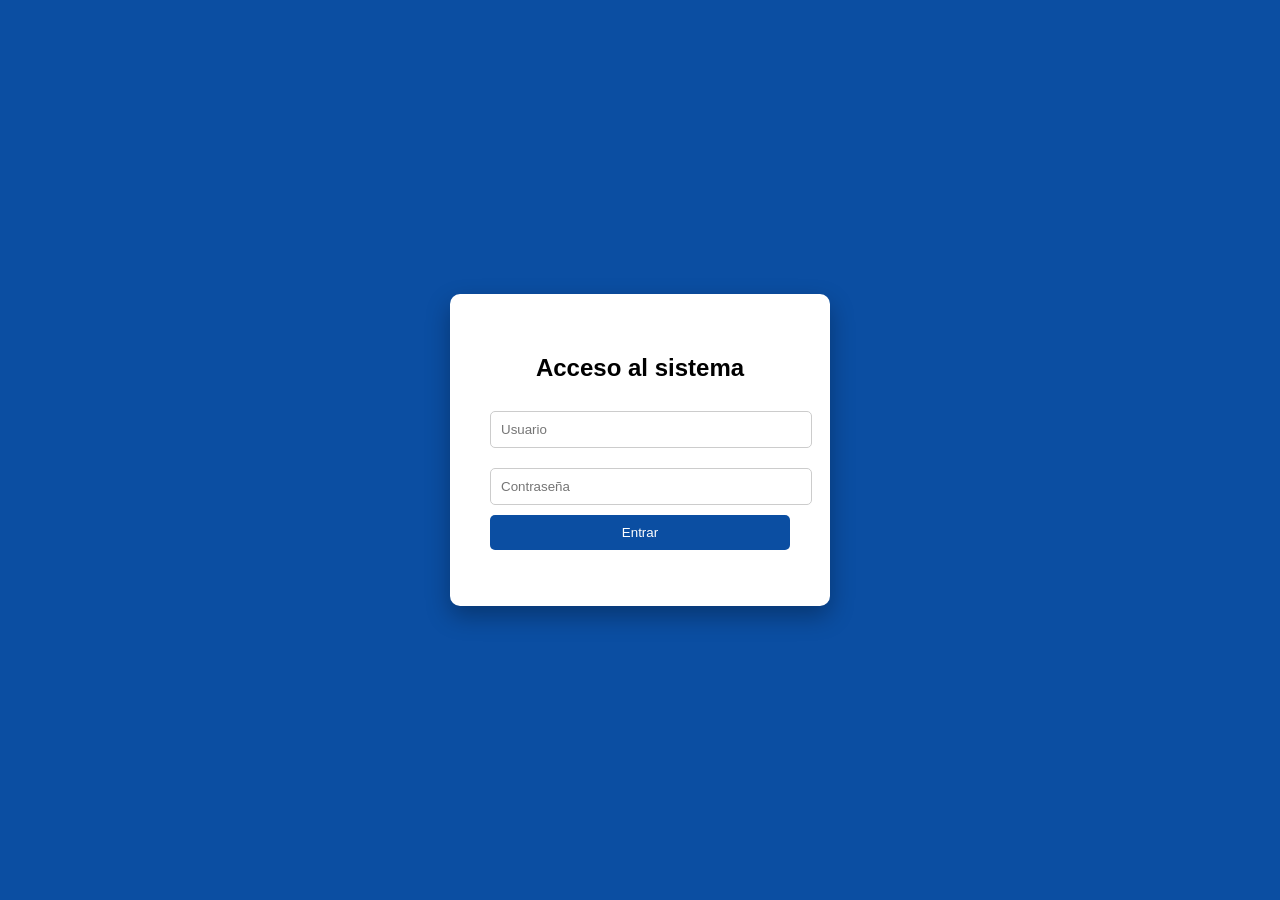
<file: index.html>
<!DOCTYPE html>
<html lang="es">
<head>
<meta charset="UTF-8">
<title>Acceso</title>

<link rel="stylesheet" href="assets/style.css">

</head>

<body>

<div class="login-box">

<h2>Acceso al sistema</h2>

<input type="text" id="user" placeholder="Usuario">
<input type="password" id="pass" placeholder="Contraseña">

<button onclick="login()">Entrar</button>

<p id="error"></p>

</div>

<script src="assets/script.js"></script>

</body>
</html>
</file>
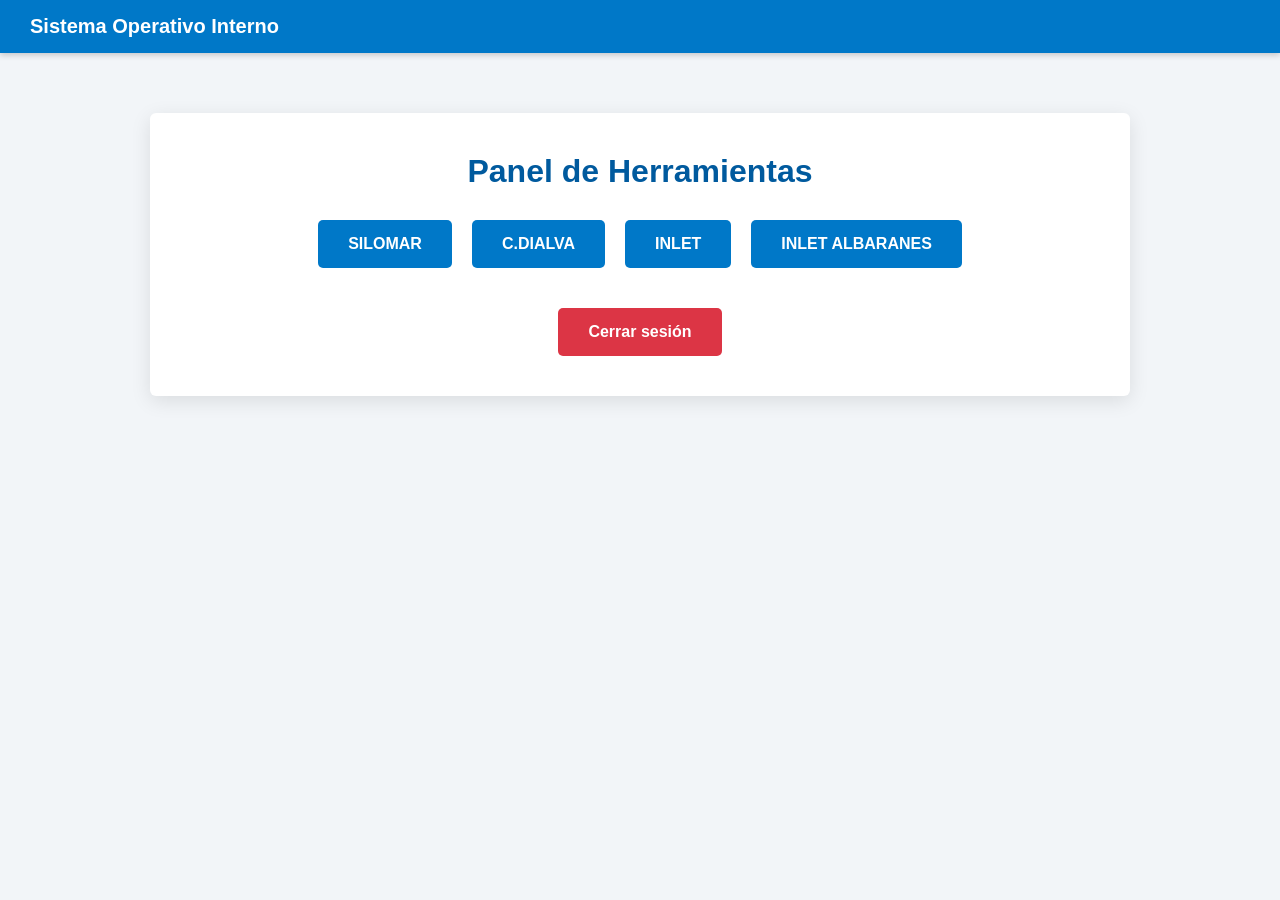
<file: menu.html>
<!DOCTYPE html>
<html lang="es">
<head>
<meta charset="UTF-8">
<meta name="viewport" content="width=device-width, initial-scale=1.0">
<title>Panel de Herramientas</title>

<style>
body{
  font-family:"Segoe UI",Arial,sans-serif;
  margin:0;
  background:#f2f5f8;
}
.topbar{
  background:#0078c8;
  color:white;
  padding:15px 30px;
  font-size:20px;
  font-weight:600;
  box-shadow:0 2px 6px rgba(0,0,0,0.2);
}
.container{
  max-width:900px;
  margin:60px auto;
  background:white;
  padding:40px;
  border-radius:6px;
  box-shadow:0 5px 20px rgba(0,0,0,0.1);
  text-align:center;
}
h1{
  margin-top:0;
  color:#005a9e;
}
.menuButtons{
  display:flex;
  gap:20px;
  justify-content:center;
  flex-wrap:wrap;
  margin-top:30px;
}
.button{
  background:#0078c8;
  border:none;
  padding:15px 30px;
  color:white;
  font-size:16px;
  font-weight:600;
  border-radius:5px;
  cursor:pointer;
}
.button:hover{
  background:#005a9e;
}
.logout{
  margin-top:40px;
  background:#dc3545;
}
.logout:hover{
  background:#b02a37;
}
</style>
</head>

<body>

<div class="topbar">
  Sistema Operativo Interno
</div>

<div class="container">

  <h1>Panel de Herramientas</h1>

  <div class="menuButtons">

    <button class="button" onclick="window.location.href='tools/silomar.html'">
      SILOMAR
    </button>

    <button class="button" onclick="window.location.href='tools/cdialva.html'">
      C.DIALVA
    </button>

    <button class="button" onclick="window.location.href='tools/inlet.html'">
      INLET
    </button>

    <button class="button" onclick="window.location.href='tools/inlet-albaranes.html'">
      INLET ALBARANES
    </button>

  </div>

  <button class="button logout" onclick="window.location.href='index.html'">
    Cerrar sesión
  </button>

</div>

</body>
</html>
</file>
<file: assets/style.css>
body{
font-family:Arial, Helvetica, sans-serif;
background:#0b4ea2;
margin:0;
display:flex;
justify-content:center;
align-items:center;
height:100vh;
color:white;
}

.login-box{
background:white;
color:black;
padding:40px;
border-radius:10px;
box-shadow:0 10px 25px rgba(0,0,0,0.3);
width:300px;
text-align:center;
}

.login-box input{
width:100%;
padding:10px;
margin:10px 0;
border:1px solid #ccc;
border-radius:5px;
}

.login-box button{
width:100%;
padding:10px;
background:#0b4ea2;
color:white;
border:none;
border-radius:5px;
cursor:pointer;
}

.menu-container{
text-align:center;
}

.buttons{
display:flex;
gap:20px;
margin-top:30px;
}

.buttons button{
padding:20px 40px;
font-size:18px;
border:none;
border-radius:8px;
background:white;
color:#0b4ea2;
cursor:pointer;
font-weight:bold;
}
</file>
